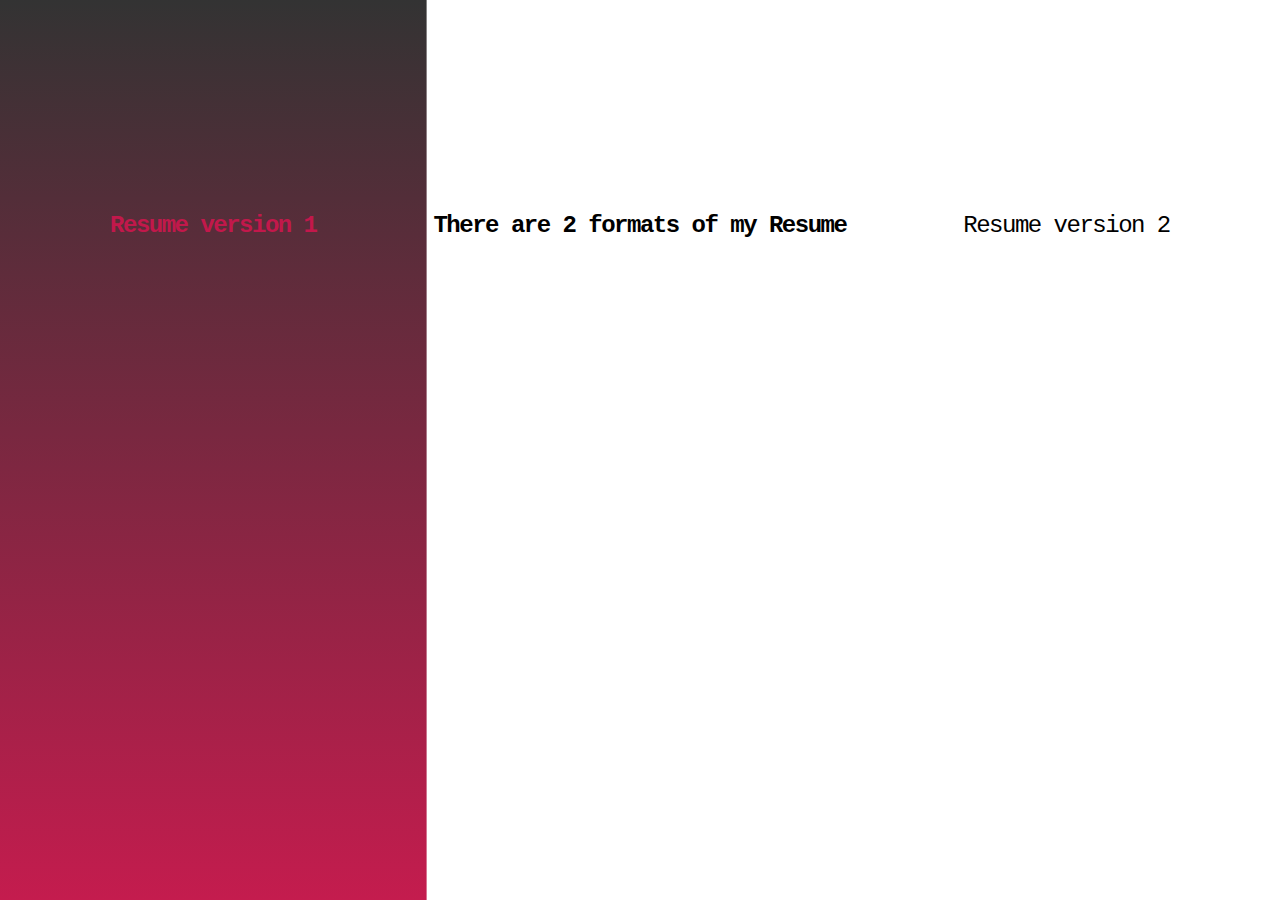
<file: resumes.html>
<!doctype html>
<html lang="en">

<head>
    <!-- Required meta tags -->
    <meta charset="utf-8">
    <meta name="viewport" content="width=device-width, initial-scale=1, shrink-to-fit=no">


    <link rel="stylesheet" href="style.css">
    <link href='https://fonts.googleapis.com/css?family=Advent Pro' rel='stylesheet'>

    <title>Where will you go?</title>
</head>

<body>




    <a href="https://farzadr.me/Skills Resume.docx.pdf" class="box1">
        <div>
            <h2 style="text-align: center; vertical-align:middle;">Resume version 1</h2>
            <br></br>
            
        
           

        </div>

    </a>

    <a  class="box2">
        <h2 style="text-align: center; vertical-align:middle;">There are 2 formats of my Resume</h2>
        <br></br>
        
       
    </a>


    <a href="https://farzadr.me/Updated Resume.pdf" class="box3">
        <h2 style="text-align: center; vertical-align:middle;">Resume version 2</h2>
        <br></br>
       
    </a>












    <!-- Optional JavaScript -->
    <!-- jQuery first, then Popper.js, then Bootstrap JS -->
    <script src="https://code.jquery.com/jquery-3.4.1.slim.min.js" integrity="sha384-J6qa4849blE2+poT4WnyKhv5vZF5SrPo0iEjwBvKU7imGFAV0wwj1yYfoRSJoZ+n" crossorigin="anonymous"></script>
    <script src="https://cdn.jsdelivr.net/npm/popper.js@1.16.0/dist/umd/popper.min.js" integrity="sha384-Q6E9RHvbIyZFJoft+2mJbHaEWldlvI9IOYy5n3zV9zzTtmI3UksdQRVvoxMfooAo" crossorigin="anonymous"></script>
    <script src="https://stackpath.bootstrapcdn.com/bootstrap/4.4.1/js/bootstrap.min.js" integrity="sha384-wfSDF2E50Y2D1uUdj0O3uMBJnjuUD4Ih7YwaYd1iqfktj0Uod8GCExl3Og8ifwB6" crossorigin="anonymous"></script>
</body>

</html>
</file>
<file: style.css>
body {
    margin: 0;
    padding: 0;
    height: 100vh;
    /* font-family: 'Advent Pro'; */
    font-size: medium;
    font-family: 'Courier New', monospace;
}

a {
    color: #f06d06;
    text-decoration: none;
}

img {
    display: block;
    margin-left: auto;
    margin-right: auto;
    width: 40%;
}

* {
    box-sizing: border-box;
}

.box1 {
    padding-top: 15%;
    text-align: center;
    width: 33.33%;
    float: left;
    height: 100%;
    line-height: 50%;
    color: rgb(0, 0, 0);
    background: linear-gradient( white, white 50%, #333 50%, rgb(196, 28, 78));
    background-size: 100% 200%;
    transition: all 0.2s ease;
    animation: down-bump 0.4s ease;
}

.box2 {
    padding-top: 15%;
    text-align: center;
    width: 33.33%;
    float: left;
    height: 100%;
    line-height: 50%;
    color: rgb(0, 0, 0);
    background: linear-gradient( white, white 50%, #333 50%, rgb(155, 155, 155));
    background-size: 100% 200%;
    transition: all 0.2s ease;
    animation: down-bump 0.4s ease;
}

.box3 {
    padding-top: 15%;
    text-align: center;
    width: 33.33%;
    float: left;
    height: 100%;
    line-height: 50%;
    color: rgb(0, 0, 0);
    background: linear-gradient( white, white 50%, #333 50%, rgb(50, 92, 207));
    background-size: 100% 200%;
    transition: all 0.2s ease;
    animation: down-bump 0.4s ease;
}

.box1,
.box2,
.box3 h2 {
    font-weight: 400;
    letter-spacing: -1.5px;
    line-height: 1.2;
}

.box1:hover,
.box2:hover,
.box3:hover {
    background-position: 100% 100%;
    animation: down-bump 0.4s ease;
}

.box1:hover h2 {
    color: #c2184b;
}

.box2:hover h2 {
    color: #c2184b;
}

.box3:hover h2 {
    color: #c2184b;
}

.box1:hover,
.box2:hover,
.box3:hover h2 span {
    color: white;
}

.box1:hover,
.box2:hover,
.box3:hover h3 {
    color: #999;
    font-size: medium;
}

@keyframes up-bump {
    0% {
        padding-top: 2em;
    }
    50% {
        padding-top: 1.5em;
    }
    100% {
        padding-top: 2em;
    }
}

@keyframes down-bump {
    0% {
        padding-top: 2em;
    }
    50% {
        padding-top: 2.5em;
    }
    100% {
        padding-top: 2em;
    }
}

p {
    padding-top: 50%;
    text-align: center;
    top: 50%;
    vertical-align: middle;
    font-weight: bold;
}
</file>
